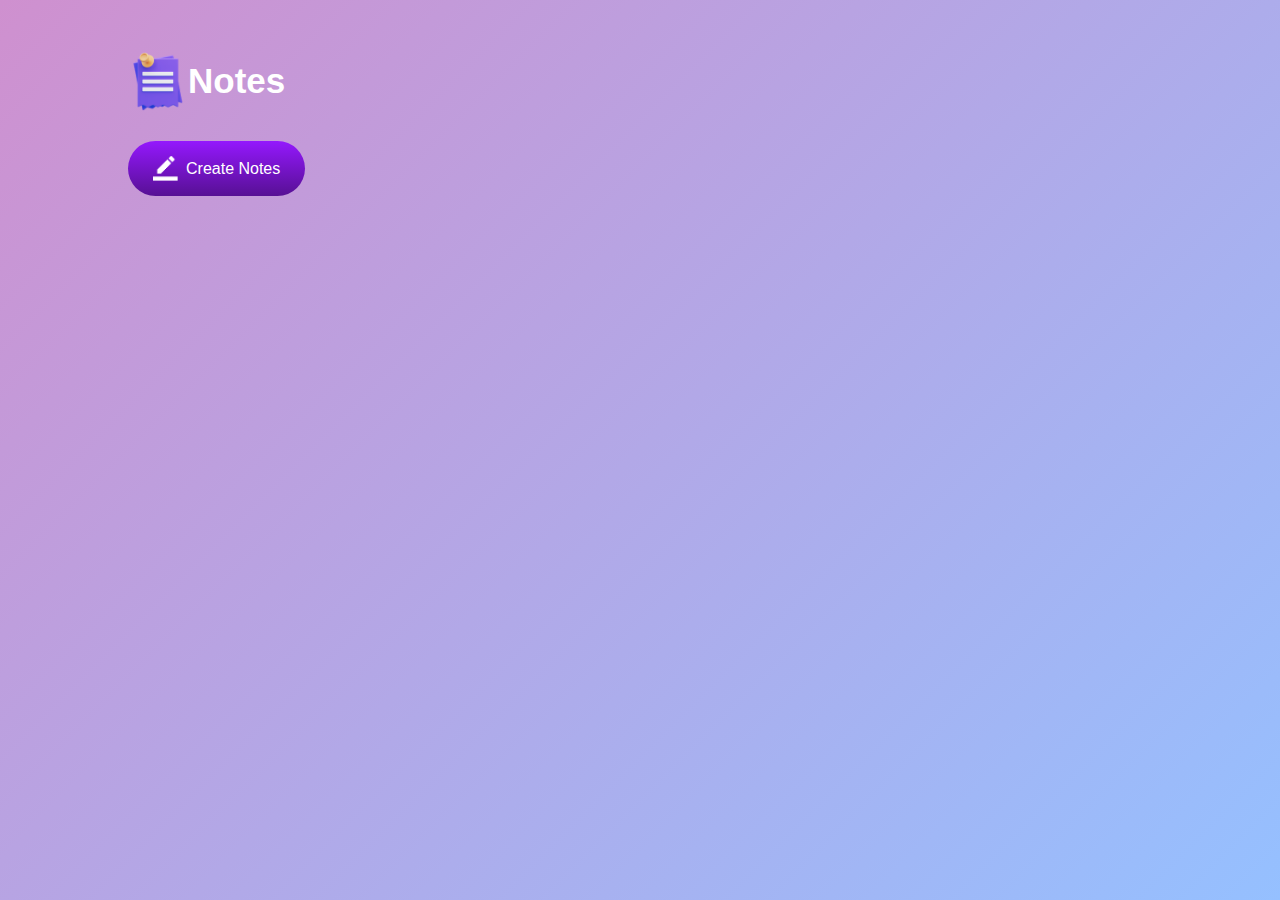
<file: index.html>
<!DOCTYPE html>
<html lang="en">

<head>
    <meta charset="UTF-8">
    <meta name="viewport" content="width=device-width, initial-scale=1.0">
    <link rel="shortcut icon" type="image/x-icon" href="img/notes.png">
    <link rel="stylesheet" href="stylesheet.css">
    <title>Notes App</title>
</head>

<body>
    <div class="container">
        <h1><img src="img/notes.png">Notes</h1>
        <button class="btn"><img src="img/edit.png">Create Notes</button>
        <div class="notes-container">
            <!-- <p contenteditable="true" class="input-box">
            <img src="img/delete.png">
        </p> -->
        </div>
    </div>
    <script src="Script.js"></script>
</body>

</html>
</file>
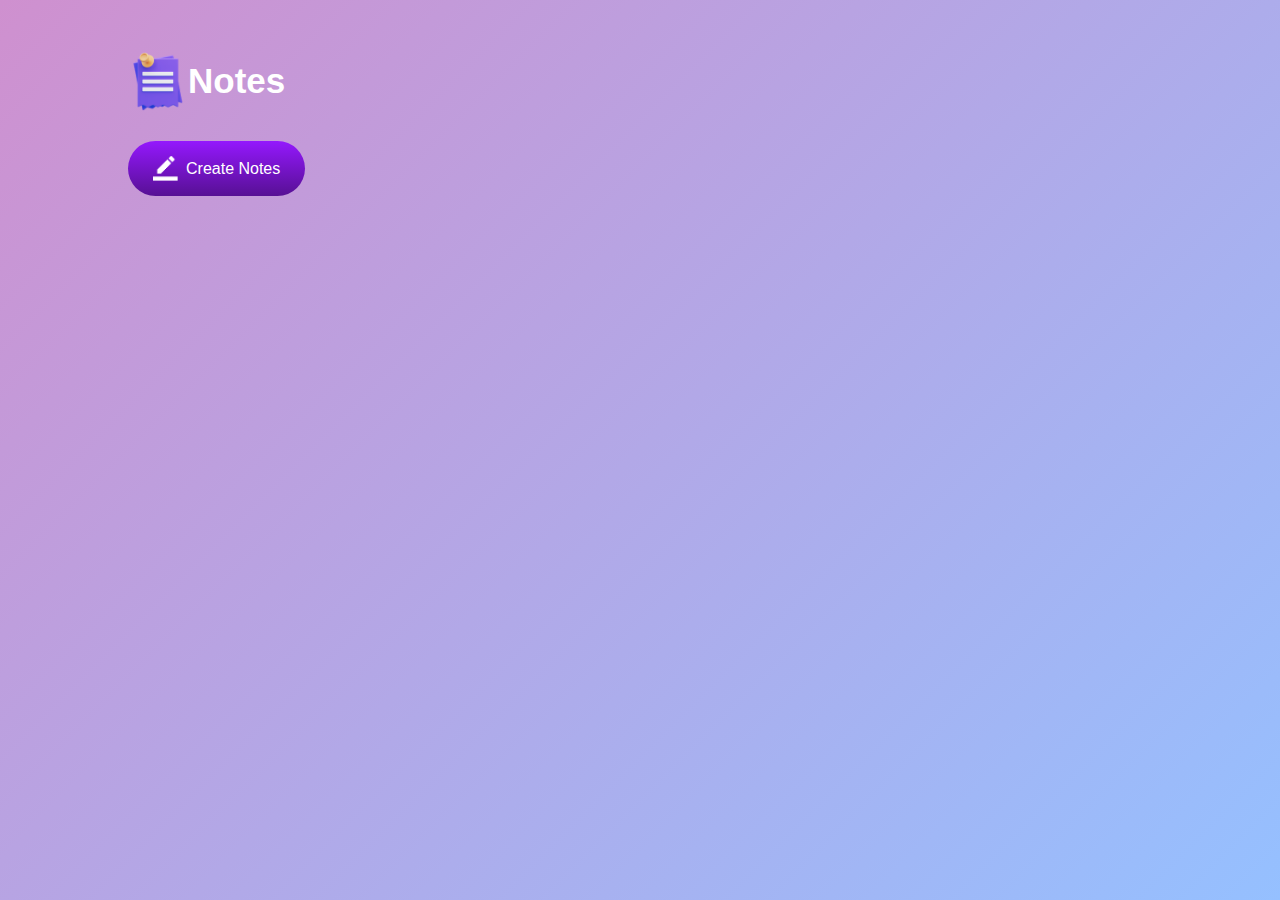
<file: Create.html>
<!DOCTYPE html>
<html lang="en">

<head>
    <meta charset="UTF-8">
    <meta name="viewport" content="width=device-width, initial-scale=1.0">
    <link rel="shortcut icon" type="image/x-icon" href="img/notes.png">
    <link rel="stylesheet" href="stylesheet.css">
    <title>Notes App</title>
</head>

<body>
    <div class="container">
        <h1><img src="img/notes.png">Notes</h1>
        <button class="btn"><img src="img/edit.png">Create Notes</button>
        <div class="notes-container">
            <!-- <p contenteditable="true" class="input-box">
            <img src="img/delete.png">
        </p> -->
        </div>
    </div>
    <script src="Script.js"></script>
</body>

</html>
</file>
<file: stylesheet.css>
*{
    margin: 0 ;
    padding: 0;
    font-family: 'Poppins',sans-serif;
    box-sizing: border-box;
}
.container{
    width: 100%;
    min-height: 100vh;
    background-image: linear-gradient(135deg,#cf90cf,#95c0ff);
    color: white;
    padding-top: 4%;
    padding-left: 10%;  
}
.container h1{
    display: flex;
    align-items: center;
    font-size: 35px;
    font-weight: 600;
}
.container h1 img{
    width: 60px;
}
.container button img{
    width: 25px;
    margin-right: 8px;
}
.container button{
    display: flex;
    align-items: center;
    background: linear-gradient(#9418fd,#571094);
    color: white;
    font-size: 16px;
    outline: 0;
    border: 0;
    border-radius: 40px;
    padding: 15px 25px;
    margin: 30px 0 20px;
    cursor: pointer;
}
.input-box{
    position: relative;
    width: 100%;
    max-width: 500px;
    min-height: 150px;
    background: white;
    color: #333;
    padding: 20px;
    margin: 20px 0;
    outline: none;
    border-radius: 5px;
}
.input-box img{
    width: 25px;
    position: absolute;
    bottom: 15px;
    right: 15px;
    cursor: pointer;
}

/* for responsiveness */
@media screen and (max-width: 556px) {
    .input-box{
      margin: 20px -20px;
    }
  }
</file>
